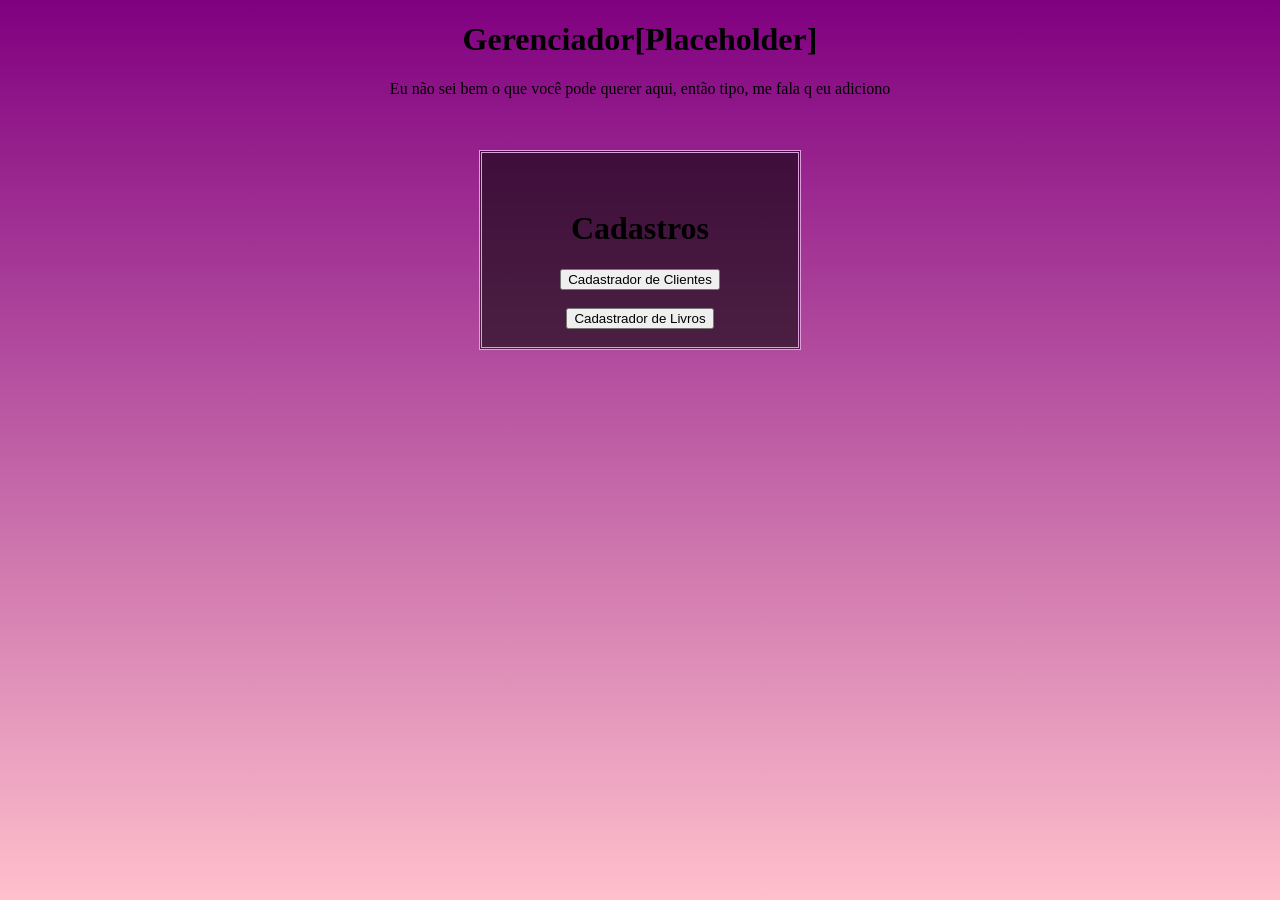
<file: index.html>
<!DOCTYPE html>
<html lang="pt-br">
<head>
    <meta charset="UTF-8">
    <meta name="viewport" content="width=device-width, initial-scale=1.0">
    <title>Index</title>
    <link rel="stylesheet" href="estilo.css">
</head>
<body>
    <h1>Gerenciador[Placeholder]</h1>
    <p>Eu não sei bem o que você pode querer aqui, então tipo, me fala q eu adiciono</p>
    <br><br>

    <div style="background-color: rgba(0, 0, 0, 0.575);width: 25%; margin: auto; border-style: double; border-color: plum;">
    <br><br>
    <H1>Cadastros</H1>
    <a href="cadastra_cliente.html"><button>Cadastrador de Clientes</button></a>
    <br><br>

    <a href="cadastra_livro.html"><button>Cadastrador de Livros</button></a>
    <br><br>
    </div>
</body>
</html>
</file>
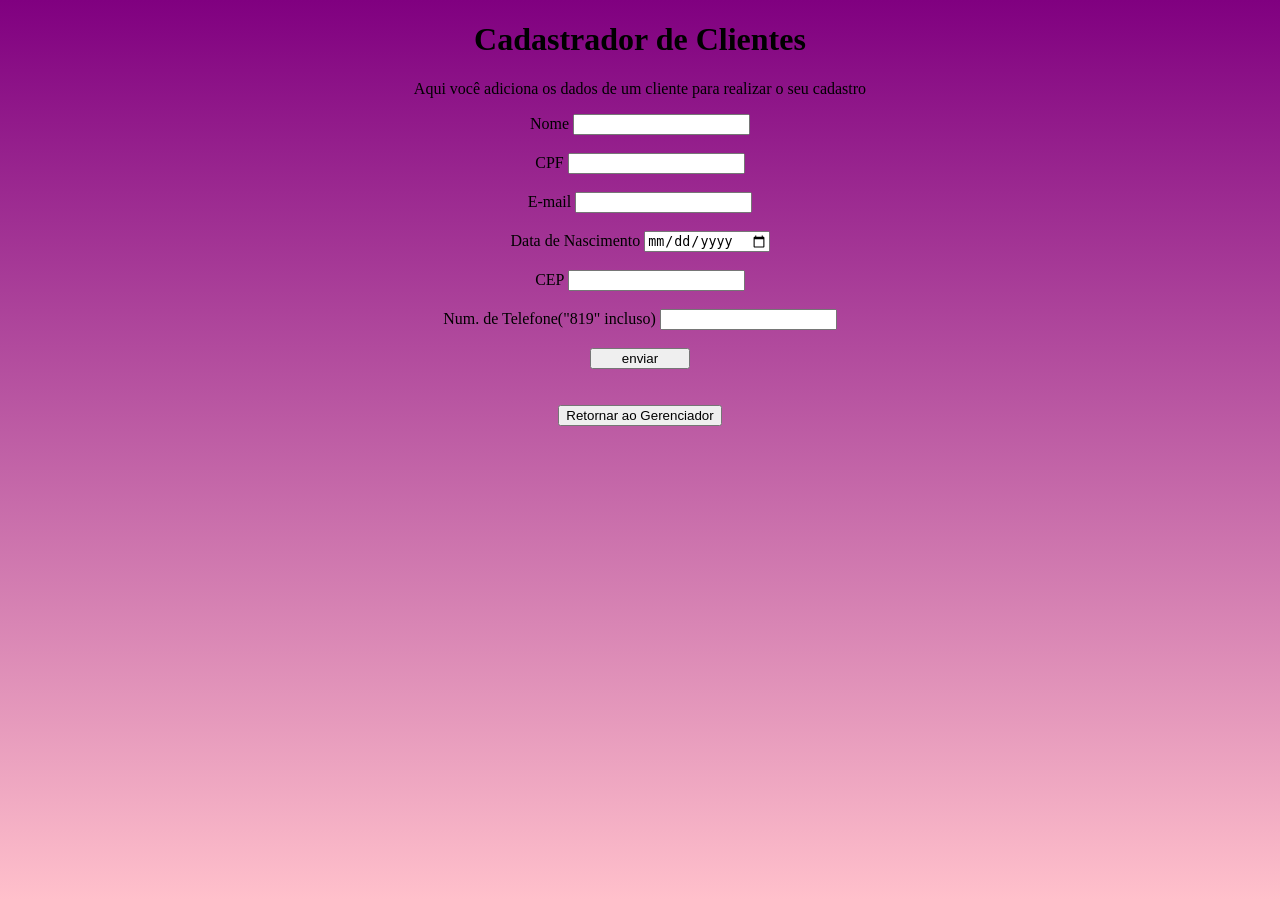
<file: cadastra_cliente.html>
<!DOCTYPE html>
<html lang="pt-br">
<head>
    <meta charset="UTF-8">
    <meta name="viewport" content="width=device-width, initial-scale=1.0">
    <title>Cadastrador de clientes</title>
    <link rel="stylesheet" href="estilo.css">
</head>
<body>   
  
    <h1>Cadastrador de Clientes</h1>
        <p>Aqui você adiciona os dados de um cliente para realizar o seu cadastro</p>
        <form action="cadastra_cliente.php" method="post">

            <label for="Nome">Nome</label>
            <input type="text" name="Nome">
            <br><br>

            <label for="CPF">CPF</label>
            <input type="number" name="CPF">
            <br><br>

            <label for="Email">E-mail</label>
            <input type="text" name="Email">
            <br><br>

            <label for="Dat_nasc">Data de Nascimento</label>
            <input type="date" name="Dat_nasc">
            <br><br>

            <label for="CEP">CEP</label>
            <input type="number" name="CEP">
            <br><br>

            <label for="Tel">Num. de Telefone("819" incluso)</label>
            <input type="number" name="Tel">
       
            <br><br>

            <input type="submit" value="enviar" style="width: 100px;">

        </form>
        <br><br>
        <a href="Index.html"><button>Retornar ao Gerenciador</button></a>

</body>
</html>
</file>
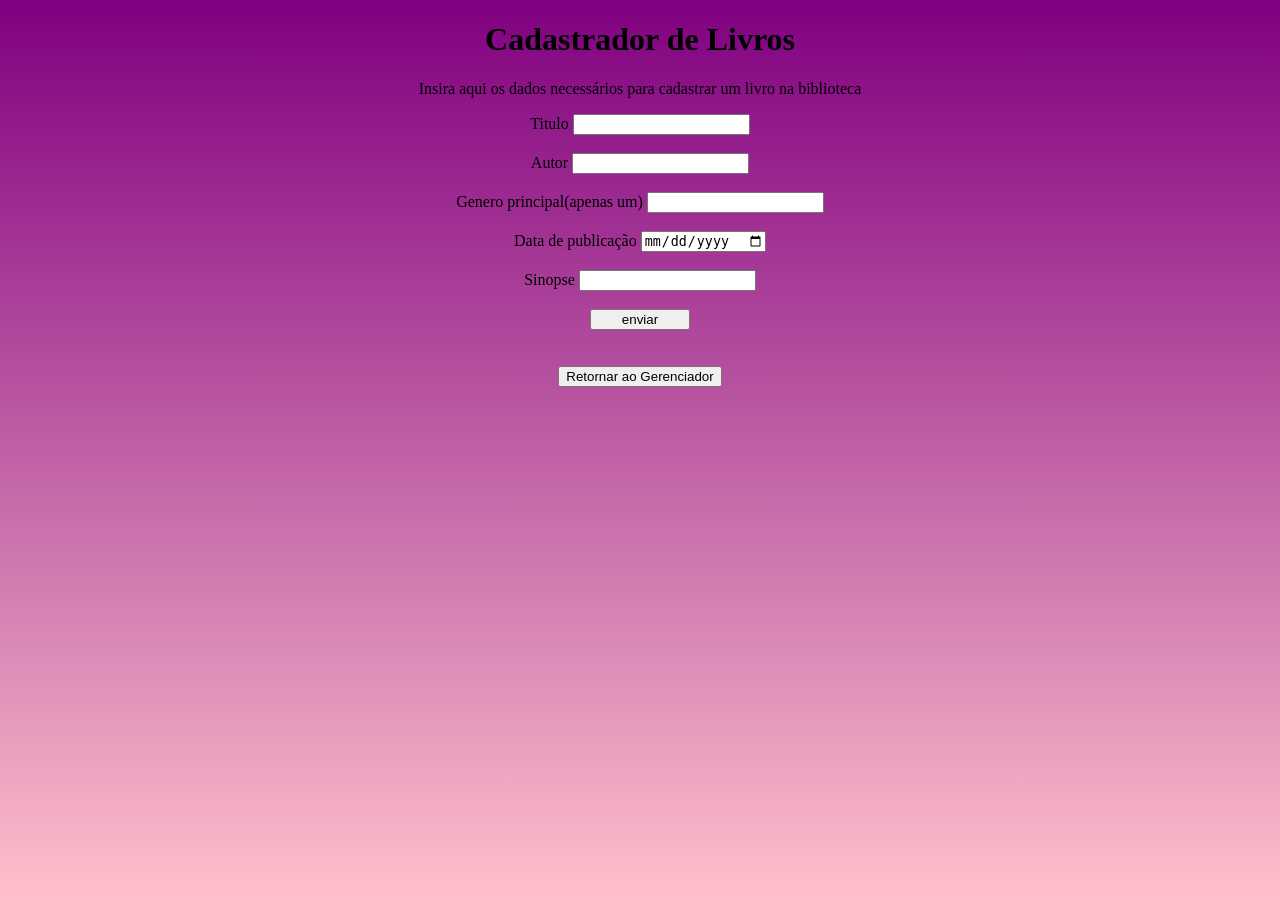
<file: cadastra_livro.html>
<!DOCTYPE html>
<html lang="pt-br">
<head>
    <meta charset="UTF-8">
    <meta name="viewport" content="width=device-width, initial-scale=1.0">
    <title>Cadastrador de Livros</title>
    <link rel="stylesheet" href="estilo.css">
</head>
<body>
    <h1>Cadastrador de Livros</h1>
    <p>Insira aqui os dados necessários para cadastrar um livro na biblioteca</p>
    <form action="cadastra_livro.php" method="POST">

        
        <label for="Nome">Titulo</label>
        <input type="text" name="Nome">
        <br><br>

        <label for="Autor">Autor</label>
        <input type="text" name="Autor">
        <br><br>

        <label for="Genero">Genero principal(apenas um)</label>
        <input type="text" name="Genero">
        <br><br>

        <label for="Dat_pub">Data de publicação</label>
        <input type="date" name="Dat_pub">
        <br><br>

        <label for="Sinopse">Sinopse</label>
        <input type="text" name="Sinopse">

   
        <br><br>

        <input type="submit" value="enviar" style="width: 100px;">
    </form>
    <br><br>
    <a href="Index.html"><button>Retornar ao Gerenciador</button></a>
</body>
</html>
</file>
<file: estilo.css>
body 
{   
    background: linear-gradient(purple, pink) center fixed;  
    background-size: cover;
    text-align: center
};

.caixa{
    background: rgba(0, 0, 0, 0.575) ;
    width: 25%; 
    margin: auto; 
    border-style: double; 
    border-color: plum
};
</file>
